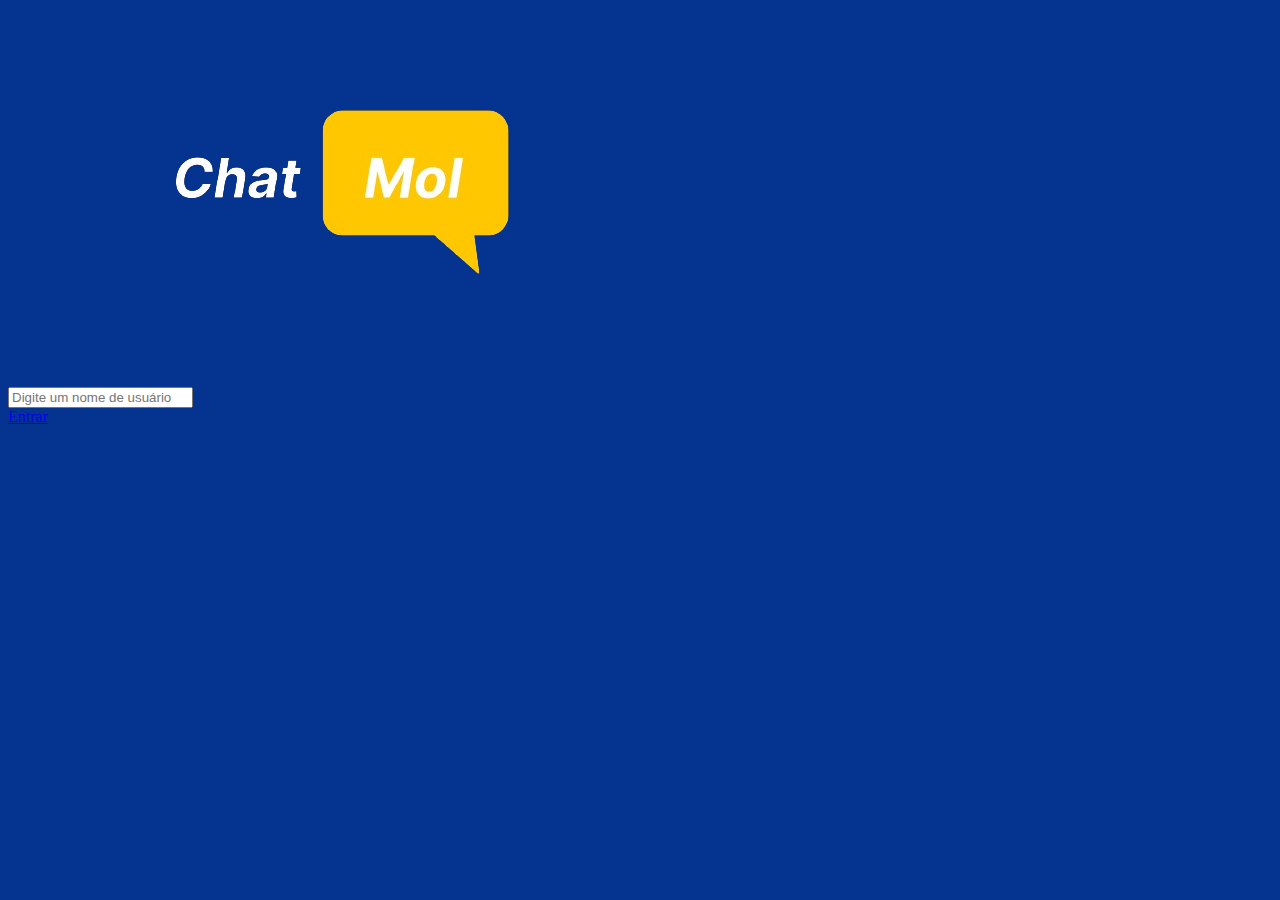
<file: index.html>
<!DOCTYPE html>
<html lang="pt-br">
  <head>

    <meta charset="utf-8">
    <meta name="viewport" content="width=device-width, initial-scale=1, shrink-to-fit=no">

    <link rel="stylesheet" href="https://stackpath.bootstrapcdn.com/bootstrap/4.1.3/css/bootstrap.min.css" integrity="sha384-MCw98/SFnGE8fJT3GXwEOngsV7Zt27NXFoaoApmYm81iuXoPkFOJwJ8ERdknLPMO" crossorigin="anonymous">

    <link rel="stylesheet" type="text/css" href="./css/style.css">


    <title>ChatMol</title>
  </head>
  <body class="body">
    <div class="container">
        <div class="row">
            <div class="col-12">
                <img src="./imagens/Chat-removebg-preview.png" class="img-fluid rounded mx-auto d-block" alt="logo do site">
            </div>
        </div>

        <div class="row">
            <div class="col-md-12">
                <form class="form inline">
                    <nav class="navbar navbar-light">
                        <form class="form-inline">
                          <input class="form-control" type="search" placeholder="Digite um nome de usuário" aria-label="Digite um nome de usuário">
                        </form>
                      </nav>
                </form>
            </div>
        </div>

        <div class="row">
            <div class="col-md-12 p-4">
                <form class="form-inline">
                    <a href="salas.html" type="button" class="btn btn-outline-warning btn-lg btn-block">Entrar</a>
                </form>
            </div>
        </div>
    </div>

    

    <script src="https://code.jquery.com/jquery-3.3.1.slim.min.js" integrity="sha384-q8i/X+965DzO0rT7abK41JStQIAqVgRVzpbzo5smXKp4YfRvH+8abtTE1Pi6jizo" crossorigin="anonymous"></script>
    <script src="https://cdnjs.cloudflare.com/ajax/libs/popper.js/1.14.3/umd/popper.min.js" integrity="sha384-ZMP7rVo3mIykV+2+9J3UJ46jBk0WLaUAdn689aCwoqbBJiSnjAK/l8WvCWPIPm49" crossorigin="anonymous"></script>
    <script src="https://stackpath.bootstrapcdn.com/bootstrap/4.1.3/js/bootstrap.min.js" integrity="sha384-ChfqqxuZUCnJSK3+MXmPNIyE6ZbWh2IMqE241rYiqJxyMiZ6OW/JmZQ5stwEULTy" crossorigin="anonymous"></script>
  </body>
</html>
</file>
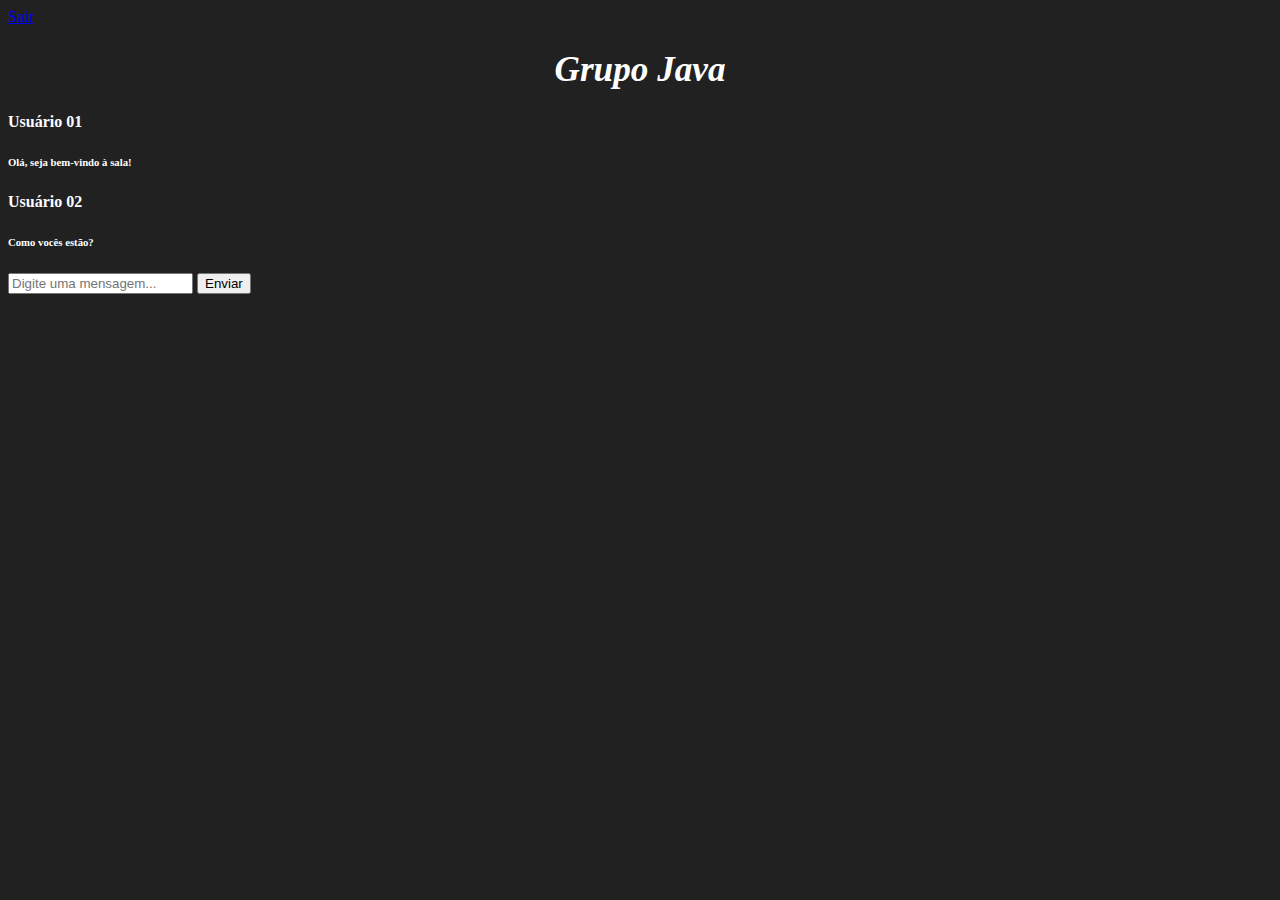
<file: chat.html>
<!DOCTYPE html>
<html lang="pt-br">
  <head>

    <meta charset="utf-8">
    <meta name="viewport" content="width=device-width, initial-scale=1, shrink-to-fit=no">


    <link rel="stylesheet" href="https://stackpath.bootstrapcdn.com/bootstrap/4.1.3/css/bootstrap.min.css" integrity="sha384-MCw98/SFnGE8fJT3GXwEOngsV7Zt27NXFoaoApmYm81iuXoPkFOJwJ8ERdknLPMO" crossorigin="anonymous">

    <link rel="stylesheet" type="text/css" href="./css/style.css">

    <title>ChatMol</title>
  </head>
  <body class="body2">
    <div class="container">
        <div class="row">
            <div class="col-md-12 pt-4">
                <a href="salas.html" type="button" class="btn btn-outline-primary btn-lg">Sair</a>
            </div>
        </div>

        <div class="row">
            <div class="col-md-12 pt-4">
                <h1><i> Grupo Java </i></h1>
            </div>
        </div>

        <div class="row">
            <div class="col-md-12 pt-5">
                <h4> Usuário 01 </h4>
                <h6> Olá, seja bem-vindo à sala! </h6>
            </div>
        </div>

        <div class="row">
            <div class="col-md-12 pt-5">
                <h4> Usuário 02 </h4>
                <h6> Como vocês estão? </h6>
            </div>
        </div>

        <div class="row">
            <div class="col-md-12">
                <div class="input-group mb-3 fixed-bottom">
                    <input type="text" class="form-control" placeholder="Digite uma mensagem..." aria-label="Recipient's username" aria-describedby="button-addon2">
                    <button class="btn btn-outline-primary" type="button" id="button-addon2">Enviar</button>
                </div>                  
            </div>
        </div>
    </div>


    <script src="https://code.jquery.com/jquery-3.3.1.slim.min.js" integrity="sha384-q8i/X+965DzO0rT7abK41JStQIAqVgRVzpbzo5smXKp4YfRvH+8abtTE1Pi6jizo" crossorigin="anonymous"></script>
    <script src="https://cdnjs.cloudflare.com/ajax/libs/popper.js/1.14.3/umd/popper.min.js" integrity="sha384-ZMP7rVo3mIykV+2+9J3UJ46jBk0WLaUAdn689aCwoqbBJiSnjAK/l8WvCWPIPm49" crossorigin="anonymous"></script>
    <script src="https://stackpath.bootstrapcdn.com/bootstrap/4.1.3/js/bootstrap.min.js" integrity="sha384-ChfqqxuZUCnJSK3+MXmPNIyE6ZbWh2IMqE241rYiqJxyMiZ6OW/JmZQ5stwEULTy" crossorigin="anonymous"></script>
  </body>
</html>
</file>
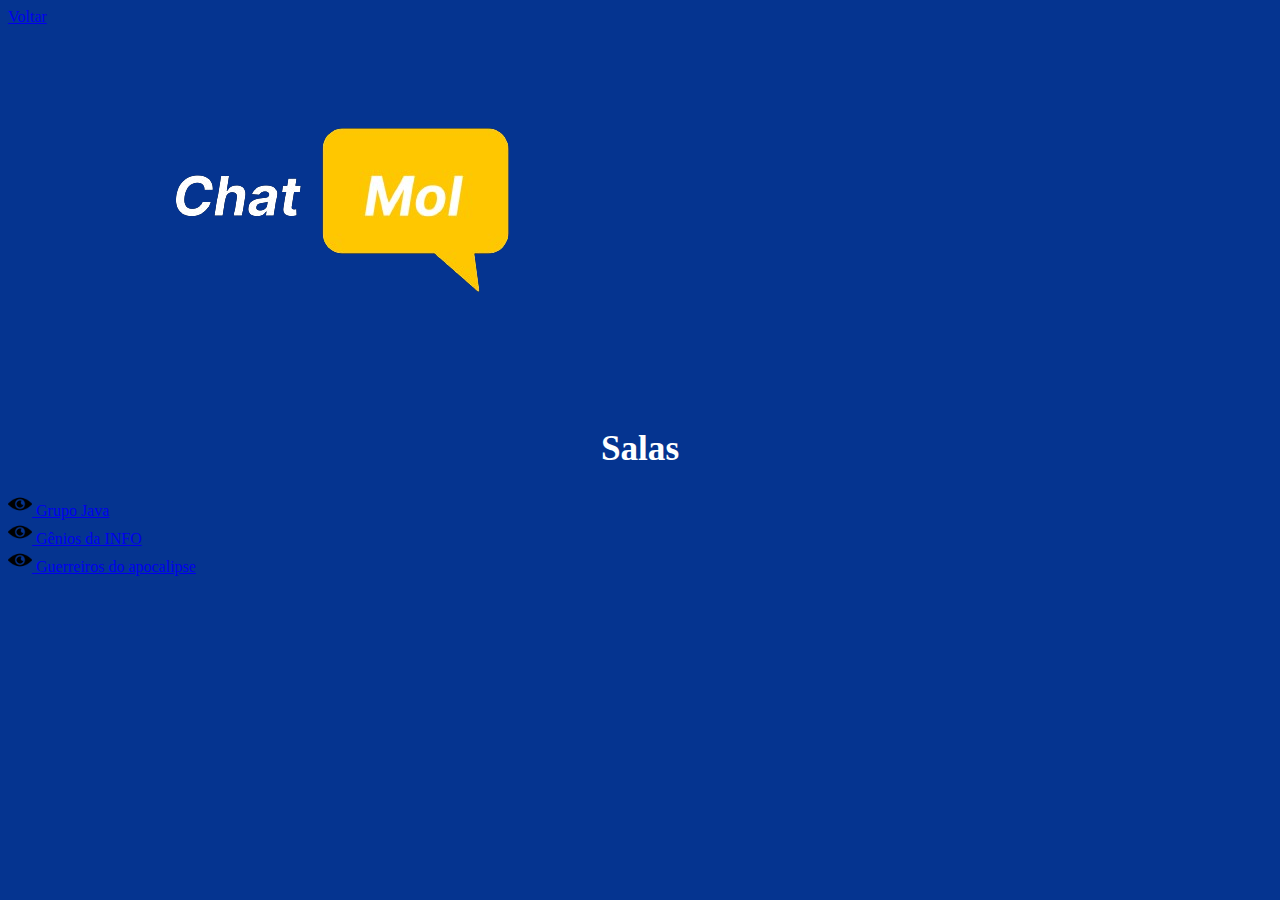
<file: salas.html>
<!DOCTYPE html>
<html lang="pt-br">
  <head>

    <meta charset="utf-8">
    <meta name="viewport" content="width=device-width, initial-scale=1, shrink-to-fit=no">


    <link rel="stylesheet" href="https://stackpath.bootstrapcdn.com/bootstrap/4.1.3/css/bootstrap.min.css" integrity="sha384-MCw98/SFnGE8fJT3GXwEOngsV7Zt27NXFoaoApmYm81iuXoPkFOJwJ8ERdknLPMO" crossorigin="anonymous">
    <link rel="stylesheet" type="text/css" href="./css/style.css">
    <title>ChatMol</title>
  </head>
  <body class="body">
    <div class="container">
        <div class="row">
          <div class="col-md-12 pt-4">
            <a href="index.html" type="button" class="btn btn-outline-warning btn-lg">Voltar</a>
          </div>
        </div>

        <div class="row">
            <div class="col-md-12">
              <div class="text-center">
                <img src="./imagens/Chat-removebg-preview.png" class="img-fluid rounded" alt="Logo do site">
              </div>
            </div>
        </div>
        
        <div class="row">
            <div class="col-md-12 pb-3">
                <h1>Salas</h1>
            </div>
        </div>

        <div class="row">
          <div class="col-12 pb-2">
            <div class="list-group">
              <a href="chat.html" class="list-group-item list-group-item-action">
                <img class="icon" src="./imagens/eye2.png" alt="publica"> Grupo Java
              </a>
            </div>
          </div>
        </div>

        <div class="row">
          <div class="col-12 pb-2">
            <div class="list-group">
              <a href="chat.html" class="list-group-item list-group-item-action"> <img class="icon" src="./imagens/eye2.png" alt="publica"> Gênios da INFO</a>
            </div>
          </div>
        </div>

        <div class="row">
          <div class="col-12 pb-2">
            <div class="list-group">
              <a href="chat.html" class="list-group-item list-group-item-action"> <img class="icon" src="./imagens/eye2.png" alt="publica"> Guerreiros do apocalipse</a>
            </div>
          </div>
        </div>
    </div>


    <script src="https://code.jquery.com/jquery-3.3.1.slim.min.js" integrity="sha384-q8i/X+965DzO0rT7abK41JStQIAqVgRVzpbzo5smXKp4YfRvH+8abtTE1Pi6jizo" crossorigin="anonymous"></script>
    <script src="https://cdnjs.cloudflare.com/ajax/libs/popper.js/1.14.3/umd/popper.min.js" integrity="sha384-ZMP7rVo3mIykV+2+9J3UJ46jBk0WLaUAdn689aCwoqbBJiSnjAK/l8WvCWPIPm49" crossorigin="anonymous"></script>
    <script src="https://stackpath.bootstrapcdn.com/bootstrap/4.1.3/js/bootstrap.min.js" integrity="sha384-ChfqqxuZUCnJSK3+MXmPNIyE6ZbWh2IMqE241rYiqJxyMiZ6OW/JmZQ5stwEULTy" crossorigin="anonymous"></script>
  </body>
</html>
</file>
<file: css/style.css>
.body{
    background-color:rgb(5, 52, 144);
}

h1{
    color:white;
    font-size: 220%;
    text-align: center;
}

.img{
    height: 60%;
    width: 60%;
}

.body2{
    background-color: rgb(33, 33, 33);
}

h4{
    color:white;
}

h6{
    color:white;
}

.icon{
    width: 24px;
    height: 24px;
}
</file>
